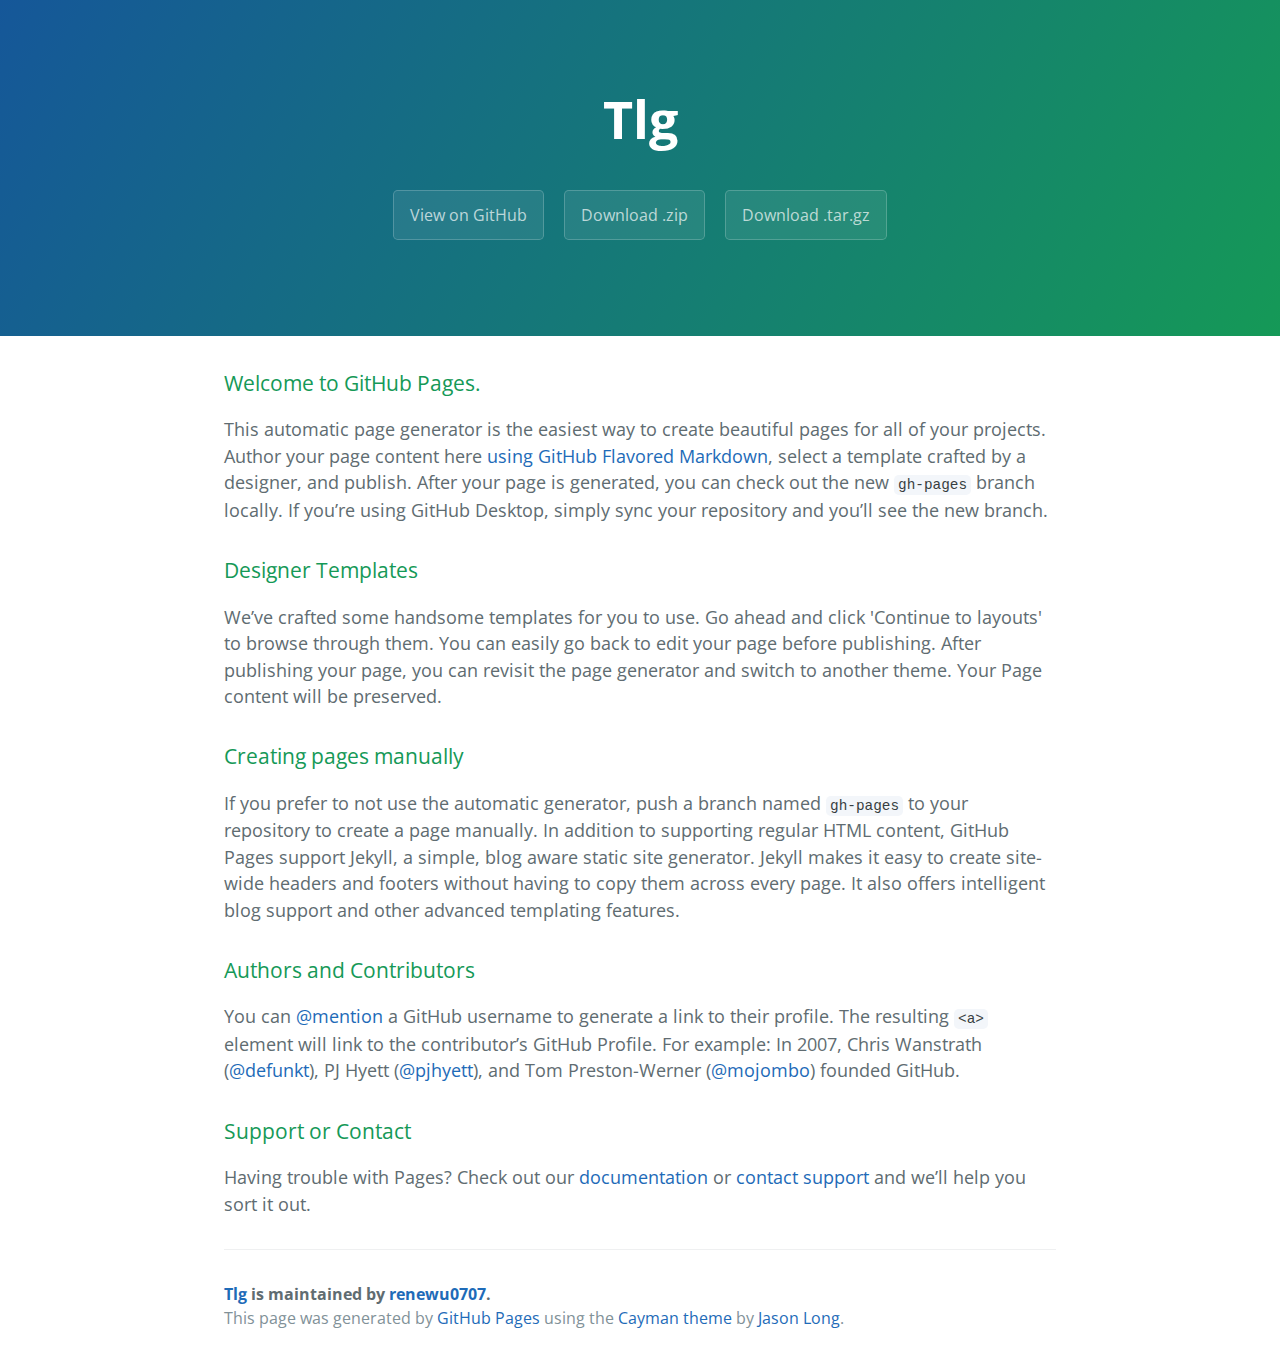
<file: index.html>
<!DOCTYPE html>
<html lang="en-us">
  <head>
    <meta charset="UTF-8">
    <title>Tlg by renewu0707</title>
    <meta name="viewport" content="width=device-width, initial-scale=1">
    <link rel="stylesheet" type="text/css" href="stylesheets/normalize.css" media="screen">
    <link href='https://fonts.googleapis.com/css?family=Open+Sans:400,700' rel='stylesheet' type='text/css'>
    <link rel="stylesheet" type="text/css" href="stylesheets/stylesheet.css" media="screen">
    <link rel="stylesheet" type="text/css" href="stylesheets/github-light.css" media="screen">
  </head>
  <body>
    <section class="page-header">
      <h1 class="project-name">Tlg</h1>
      <h2 class="project-tagline"></h2>
      <a href="https://github.com/renewu0707/tlg" class="btn">View on GitHub</a>
      <a href="https://github.com/renewu0707/tlg/zipball/master" class="btn">Download .zip</a>
      <a href="https://github.com/renewu0707/tlg/tarball/master" class="btn">Download .tar.gz</a>
    </section>

    <section class="main-content">
      <h3>
<a id="welcome-to-github-pages" class="anchor" href="#welcome-to-github-pages" aria-hidden="true"><span aria-hidden="true" class="octicon octicon-link"></span></a>Welcome to GitHub Pages.</h3>

<p>This automatic page generator is the easiest way to create beautiful pages for all of your projects. Author your page content here <a href="https://guides.github.com/features/mastering-markdown/">using GitHub Flavored Markdown</a>, select a template crafted by a designer, and publish. After your page is generated, you can check out the new <code>gh-pages</code> branch locally. If you’re using GitHub Desktop, simply sync your repository and you’ll see the new branch.</p>

<h3>
<a id="designer-templates" class="anchor" href="#designer-templates" aria-hidden="true"><span aria-hidden="true" class="octicon octicon-link"></span></a>Designer Templates</h3>

<p>We’ve crafted some handsome templates for you to use. Go ahead and click 'Continue to layouts' to browse through them. You can easily go back to edit your page before publishing. After publishing your page, you can revisit the page generator and switch to another theme. Your Page content will be preserved.</p>

<h3>
<a id="creating-pages-manually" class="anchor" href="#creating-pages-manually" aria-hidden="true"><span aria-hidden="true" class="octicon octicon-link"></span></a>Creating pages manually</h3>

<p>If you prefer to not use the automatic generator, push a branch named <code>gh-pages</code> to your repository to create a page manually. In addition to supporting regular HTML content, GitHub Pages support Jekyll, a simple, blog aware static site generator. Jekyll makes it easy to create site-wide headers and footers without having to copy them across every page. It also offers intelligent blog support and other advanced templating features.</p>

<h3>
<a id="authors-and-contributors" class="anchor" href="#authors-and-contributors" aria-hidden="true"><span aria-hidden="true" class="octicon octicon-link"></span></a>Authors and Contributors</h3>

<p>You can <a href="https://help.github.com/articles/basic-writing-and-formatting-syntax/#mentioning-users-and-teams" class="user-mention">@mention</a> a GitHub username to generate a link to their profile. The resulting <code>&lt;a&gt;</code> element will link to the contributor’s GitHub Profile. For example: In 2007, Chris Wanstrath (<a href="https://github.com/defunkt" class="user-mention">@defunkt</a>), PJ Hyett (<a href="https://github.com/pjhyett" class="user-mention">@pjhyett</a>), and Tom Preston-Werner (<a href="https://github.com/mojombo" class="user-mention">@mojombo</a>) founded GitHub.</p>

<h3>
<a id="support-or-contact" class="anchor" href="#support-or-contact" aria-hidden="true"><span aria-hidden="true" class="octicon octicon-link"></span></a>Support or Contact</h3>

<p>Having trouble with Pages? Check out our <a href="https://help.github.com/pages">documentation</a> or <a href="https://github.com/contact">contact support</a> and we’ll help you sort it out.</p>

      <footer class="site-footer">
        <span class="site-footer-owner"><a href="https://github.com/renewu0707/tlg">Tlg</a> is maintained by <a href="https://github.com/renewu0707">renewu0707</a>.</span>

        <span class="site-footer-credits">This page was generated by <a href="https://pages.github.com">GitHub Pages</a> using the <a href="https://github.com/jasonlong/cayman-theme">Cayman theme</a> by <a href="https://twitter.com/jasonlong">Jason Long</a>.</span>
      </footer>

    </section>

  
  </body>
</html>
</file>
<file: stylesheets/stylesheet.css>
* {
  box-sizing: border-box; }

body {
  padding: 0;
  margin: 0;
  font-family: "Open Sans", "Helvetica Neue", Helvetica, Arial, sans-serif;
  font-size: 16px;
  line-height: 1.5;
  color: #606c71; }

a {
  color: #1e6bb8;
  text-decoration: none; }
  a:hover {
    text-decoration: underline; }

.btn {
  display: inline-block;
  margin-bottom: 1rem;
  color: rgba(255, 255, 255, 0.7);
  background-color: rgba(255, 255, 255, 0.08);
  border-color: rgba(255, 255, 255, 0.2);
  border-style: solid;
  border-width: 1px;
  border-radius: 0.3rem;
  transition: color 0.2s, background-color 0.2s, border-color 0.2s; }
  .btn + .btn {
    margin-left: 1rem; }

.btn:hover {
  color: rgba(255, 255, 255, 0.8);
  text-decoration: none;
  background-color: rgba(255, 255, 255, 0.2);
  border-color: rgba(255, 255, 255, 0.3); }

@media screen and (min-width: 64em) {
  .btn {
    padding: 0.75rem 1rem; } }

@media screen and (min-width: 42em) and (max-width: 64em) {
  .btn {
    padding: 0.6rem 0.9rem;
    font-size: 0.9rem; } }

@media screen and (max-width: 42em) {
  .btn {
    display: block;
    width: 100%;
    padding: 0.75rem;
    font-size: 0.9rem; }
    .btn + .btn {
      margin-top: 1rem;
      margin-left: 0; } }

.page-header {
  color: #fff;
  text-align: center;
  background-color: #159957;
  background-image: linear-gradient(120deg, #155799, #159957); }

@media screen and (min-width: 64em) {
  .page-header {
    padding: 5rem 6rem; } }

@media screen and (min-width: 42em) and (max-width: 64em) {
  .page-header {
    padding: 3rem 4rem; } }

@media screen and (max-width: 42em) {
  .page-header {
    padding: 2rem 1rem; } }

.project-name {
  margin-top: 0;
  margin-bottom: 0.1rem; }

@media screen and (min-width: 64em) {
  .project-name {
    font-size: 3.25rem; } }

@media screen and (min-width: 42em) and (max-width: 64em) {
  .project-name {
    font-size: 2.25rem; } }

@media screen and (max-width: 42em) {
  .project-name {
    font-size: 1.75rem; } }

.project-tagline {
  margin-bottom: 2rem;
  font-weight: normal;
  opacity: 0.7; }

@media screen and (min-width: 64em) {
  .project-tagline {
    font-size: 1.25rem; } }

@media screen and (min-width: 42em) and (max-width: 64em) {
  .project-tagline {
    font-size: 1.15rem; } }

@media screen and (max-width: 42em) {
  .project-tagline {
    font-size: 1rem; } }

.main-content :first-child {
  margin-top: 0; }
.main-content img {
  max-width: 100%; }
.main-content h1, .main-content h2, .main-content h3, .main-content h4, .main-content h5, .main-content h6 {
  margin-top: 2rem;
  margin-bottom: 1rem;
  font-weight: normal;
  color: #159957; }
.main-content p {
  margin-bottom: 1em; }
.main-content code {
  padding: 2px 4px;
  font-family: Consolas, "Liberation Mono", Menlo, Courier, monospace;
  font-size: 0.9rem;
  color: #383e41;
  background-color: #f3f6fa;
  border-radius: 0.3rem; }
.main-content pre {
  padding: 0.8rem;
  margin-top: 0;
  margin-bottom: 1rem;
  font: 1rem Consolas, "Liberation Mono", Menlo, Courier, monospace;
  color: #567482;
  word-wrap: normal;
  background-color: #f3f6fa;
  border: solid 1px #dce6f0;
  border-radius: 0.3rem; }
  .main-content pre > code {
    padding: 0;
    margin: 0;
    font-size: 0.9rem;
    color: #567482;
    word-break: normal;
    white-space: pre;
    background: transparent;
    border: 0; }
.main-content .highlight {
  margin-bottom: 1rem; }
  .main-content .highlight pre {
    margin-bottom: 0;
    word-break: normal; }
.main-content .highlight pre, .main-content pre {
  padding: 0.8rem;
  overflow: auto;
  font-size: 0.9rem;
  line-height: 1.45;
  border-radius: 0.3rem; }
.main-content pre code, .main-content pre tt {
  display: inline;
  max-width: initial;
  padding: 0;
  margin: 0;
  overflow: initial;
  line-height: inherit;
  word-wrap: normal;
  background-color: transparent;
  border: 0; }
  .main-content pre code:before, .main-content pre code:after, .main-content pre tt:before, .main-content pre tt:after {
    content: normal; }
.main-content ul, .main-content ol {
  margin-top: 0; }
.main-content blockquote {
  padding: 0 1rem;
  margin-left: 0;
  color: #819198;
  border-left: 0.3rem solid #dce6f0; }
  .main-content blockquote > :first-child {
    margin-top: 0; }
  .main-content blockquote > :last-child {
    margin-bottom: 0; }
.main-content table {
  display: block;
  width: 100%;
  overflow: auto;
  word-break: normal;
  word-break: keep-all; }
  .main-content table th {
    font-weight: bold; }
  .main-content table th, .main-content table td {
    padding: 0.5rem 1rem;
    border: 1px solid #e9ebec; }
.main-content dl {
  padding: 0; }
  .main-content dl dt {
    padding: 0;
    margin-top: 1rem;
    font-size: 1rem;
    font-weight: bold; }
  .main-content dl dd {
    padding: 0;
    margin-bottom: 1rem; }
.main-content hr {
  height: 2px;
  padding: 0;
  margin: 1rem 0;
  background-color: #eff0f1;
  border: 0; }

@media screen and (min-width: 64em) {
  .main-content {
    max-width: 64rem;
    padding: 2rem 6rem;
    margin: 0 auto;
    font-size: 1.1rem; } }

@media screen and (min-width: 42em) and (max-width: 64em) {
  .main-content {
    padding: 2rem 4rem;
    font-size: 1.1rem; } }

@media screen and (max-width: 42em) {
  .main-content {
    padding: 2rem 1rem;
    font-size: 1rem; } }

.site-footer {
  padding-top: 2rem;
  margin-top: 2rem;
  border-top: solid 1px #eff0f1; }

.site-footer-owner {
  display: block;
  font-weight: bold; }

.site-footer-credits {
  color: #819198; }

@media screen and (min-width: 64em) {
  .site-footer {
    font-size: 1rem; } }

@media screen and (min-width: 42em) and (max-width: 64em) {
  .site-footer {
    font-size: 1rem; } }

@media screen and (max-width: 42em) {
  .site-footer {
    font-size: 0.9rem; } }
</file>
<file: stylesheets/github-light.css>
/*
The MIT License (MIT)

Copyright (c) 2016 GitHub, Inc.

Permission is hereby granted, free of charge, to any person obtaining a copy
of this software and associated documentation files (the "Software"), to deal
in the Software without restriction, including without limitation the rights
to use, copy, modify, merge, publish, distribute, sublicense, and/or sell
copies of the Software, and to permit persons to whom the Software is
furnished to do so, subject to the following conditions:

The above copyright notice and this permission notice shall be included in all
copies or substantial portions of the Software.

THE SOFTWARE IS PROVIDED "AS IS", WITHOUT WARRANTY OF ANY KIND, EXPRESS OR
IMPLIED, INCLUDING BUT NOT LIMITED TO THE WARRANTIES OF MERCHANTABILITY,
FITNESS FOR A PARTICULAR PURPOSE AND NONINFRINGEMENT. IN NO EVENT SHALL THE
AUTHORS OR COPYRIGHT HOLDERS BE LIABLE FOR ANY CLAIM, DAMAGES OR OTHER
LIABILITY, WHETHER IN AN ACTION OF CONTRACT, TORT OR OTHERWISE, ARISING FROM,
OUT OF OR IN CONNECTION WITH THE SOFTWARE OR THE USE OR OTHER DEALINGS IN THE
SOFTWARE.

*/

.pl-c /* comment */ {
  color: #969896;
}

.pl-c1 /* constant, variable.other.constant, support, meta.property-name, support.constant, support.variable, meta.module-reference, markup.raw, meta.diff.header */,
.pl-s .pl-v /* string variable */ {
  color: #0086b3;
}

.pl-e /* entity */,
.pl-en /* entity.name */ {
  color: #795da3;
}

.pl-smi /* variable.parameter.function, storage.modifier.package, storage.modifier.import, storage.type.java, variable.other */,
.pl-s .pl-s1 /* string source */ {
  color: #333;
}

.pl-ent /* entity.name.tag */ {
  color: #63a35c;
}

.pl-k /* keyword, storage, storage.type */ {
  color: #a71d5d;
}

.pl-s /* string */,
.pl-pds /* punctuation.definition.string, string.regexp.character-class */,
.pl-s .pl-pse .pl-s1 /* string punctuation.section.embedded source */,
.pl-sr /* string.regexp */,
.pl-sr .pl-cce /* string.regexp constant.character.escape */,
.pl-sr .pl-sre /* string.regexp source.ruby.embedded */,
.pl-sr .pl-sra /* string.regexp string.regexp.arbitrary-repitition */ {
  color: #183691;
}

.pl-v /* variable */ {
  color: #ed6a43;
}

.pl-id /* invalid.deprecated */ {
  color: #b52a1d;
}

.pl-ii /* invalid.illegal */ {
  color: #f8f8f8;
  background-color: #b52a1d;
}

.pl-sr .pl-cce /* string.regexp constant.character.escape */ {
  font-weight: bold;
  color: #63a35c;
}

.pl-ml /* markup.list */ {
  color: #693a17;
}

.pl-mh /* markup.heading */,
.pl-mh .pl-en /* markup.heading entity.name */,
.pl-ms /* meta.separator */ {
  font-weight: bold;
  color: #1d3e81;
}

.pl-mq /* markup.quote */ {
  color: #008080;
}

.pl-mi /* markup.italic */ {
  font-style: italic;
  color: #333;
}

.pl-mb /* markup.bold */ {
  font-weight: bold;
  color: #333;
}

.pl-md /* markup.deleted, meta.diff.header.from-file */ {
  color: #bd2c00;
  background-color: #ffecec;
}

.pl-mi1 /* markup.inserted, meta.diff.header.to-file */ {
  color: #55a532;
  background-color: #eaffea;
}

.pl-mdr /* meta.diff.range */ {
  font-weight: bold;
  color: #795da3;
}

.pl-mo /* meta.output */ {
  color: #1d3e81;
}
</file>
